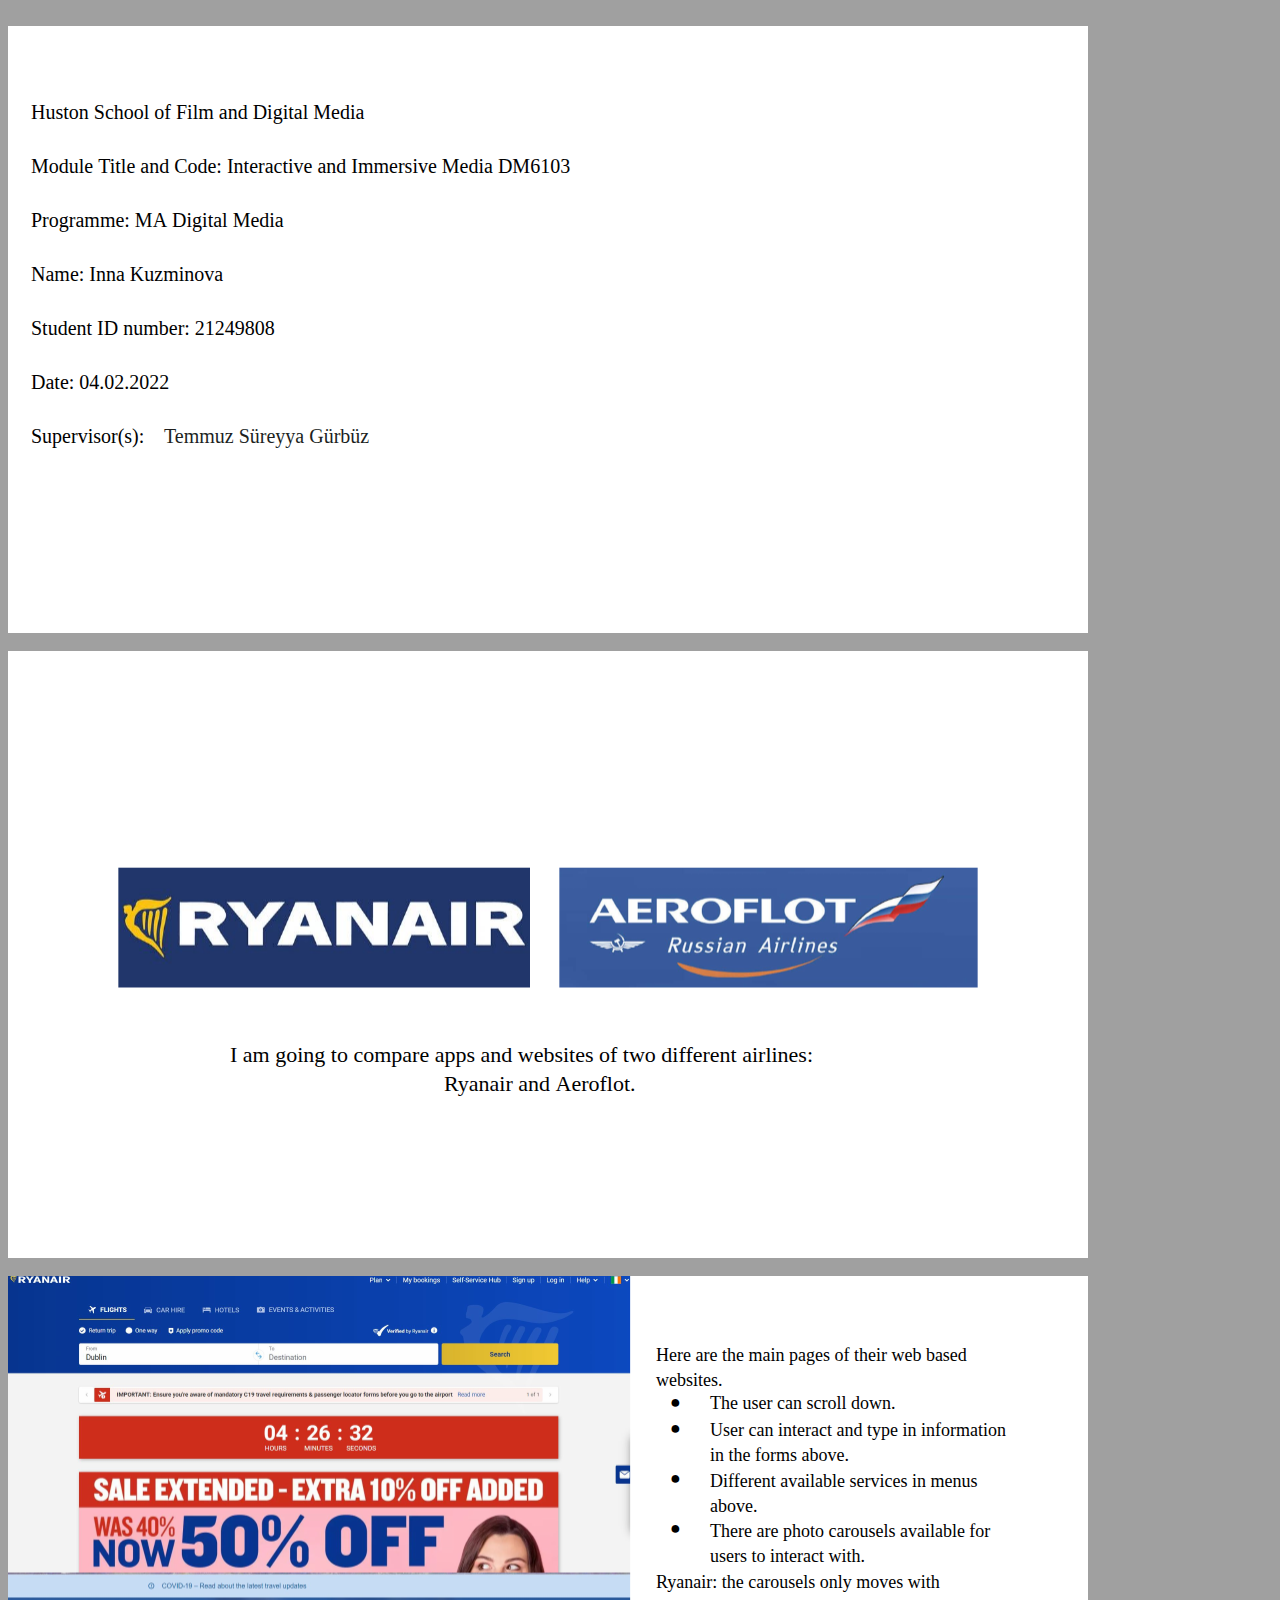
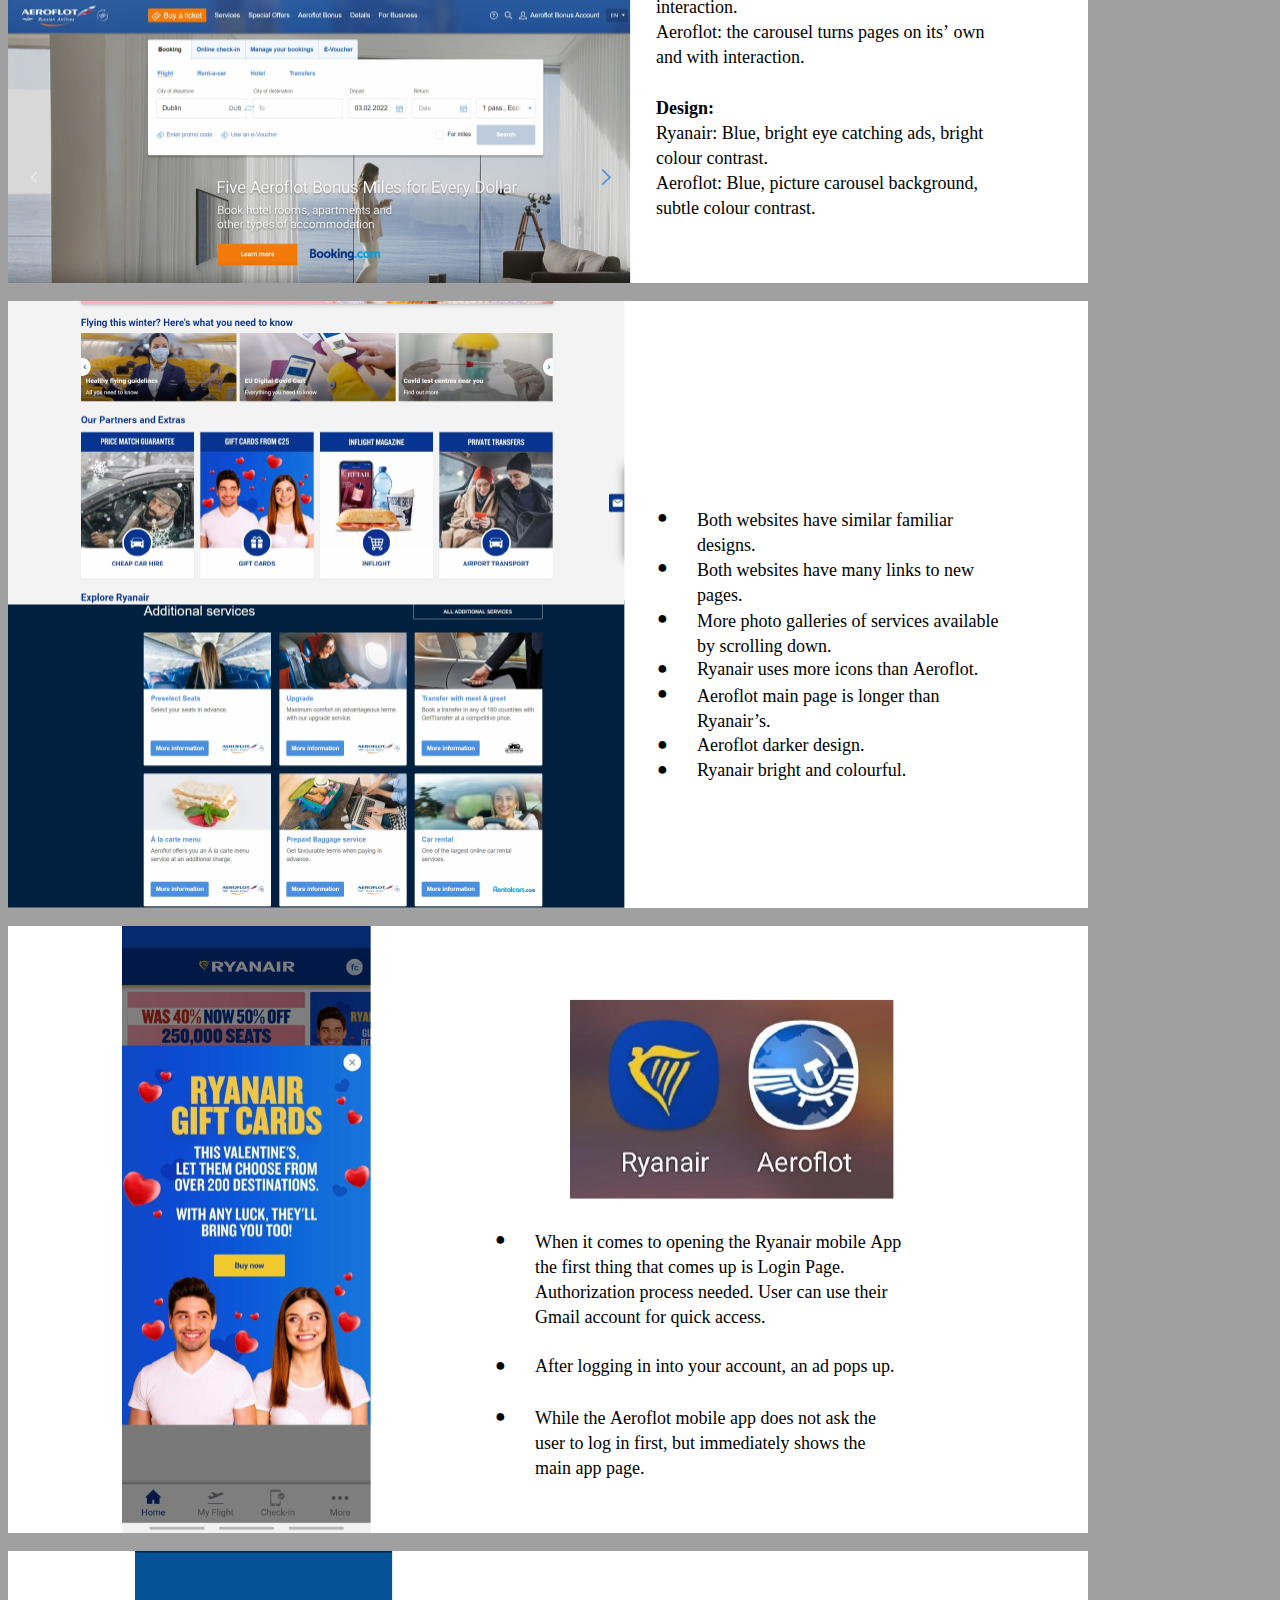
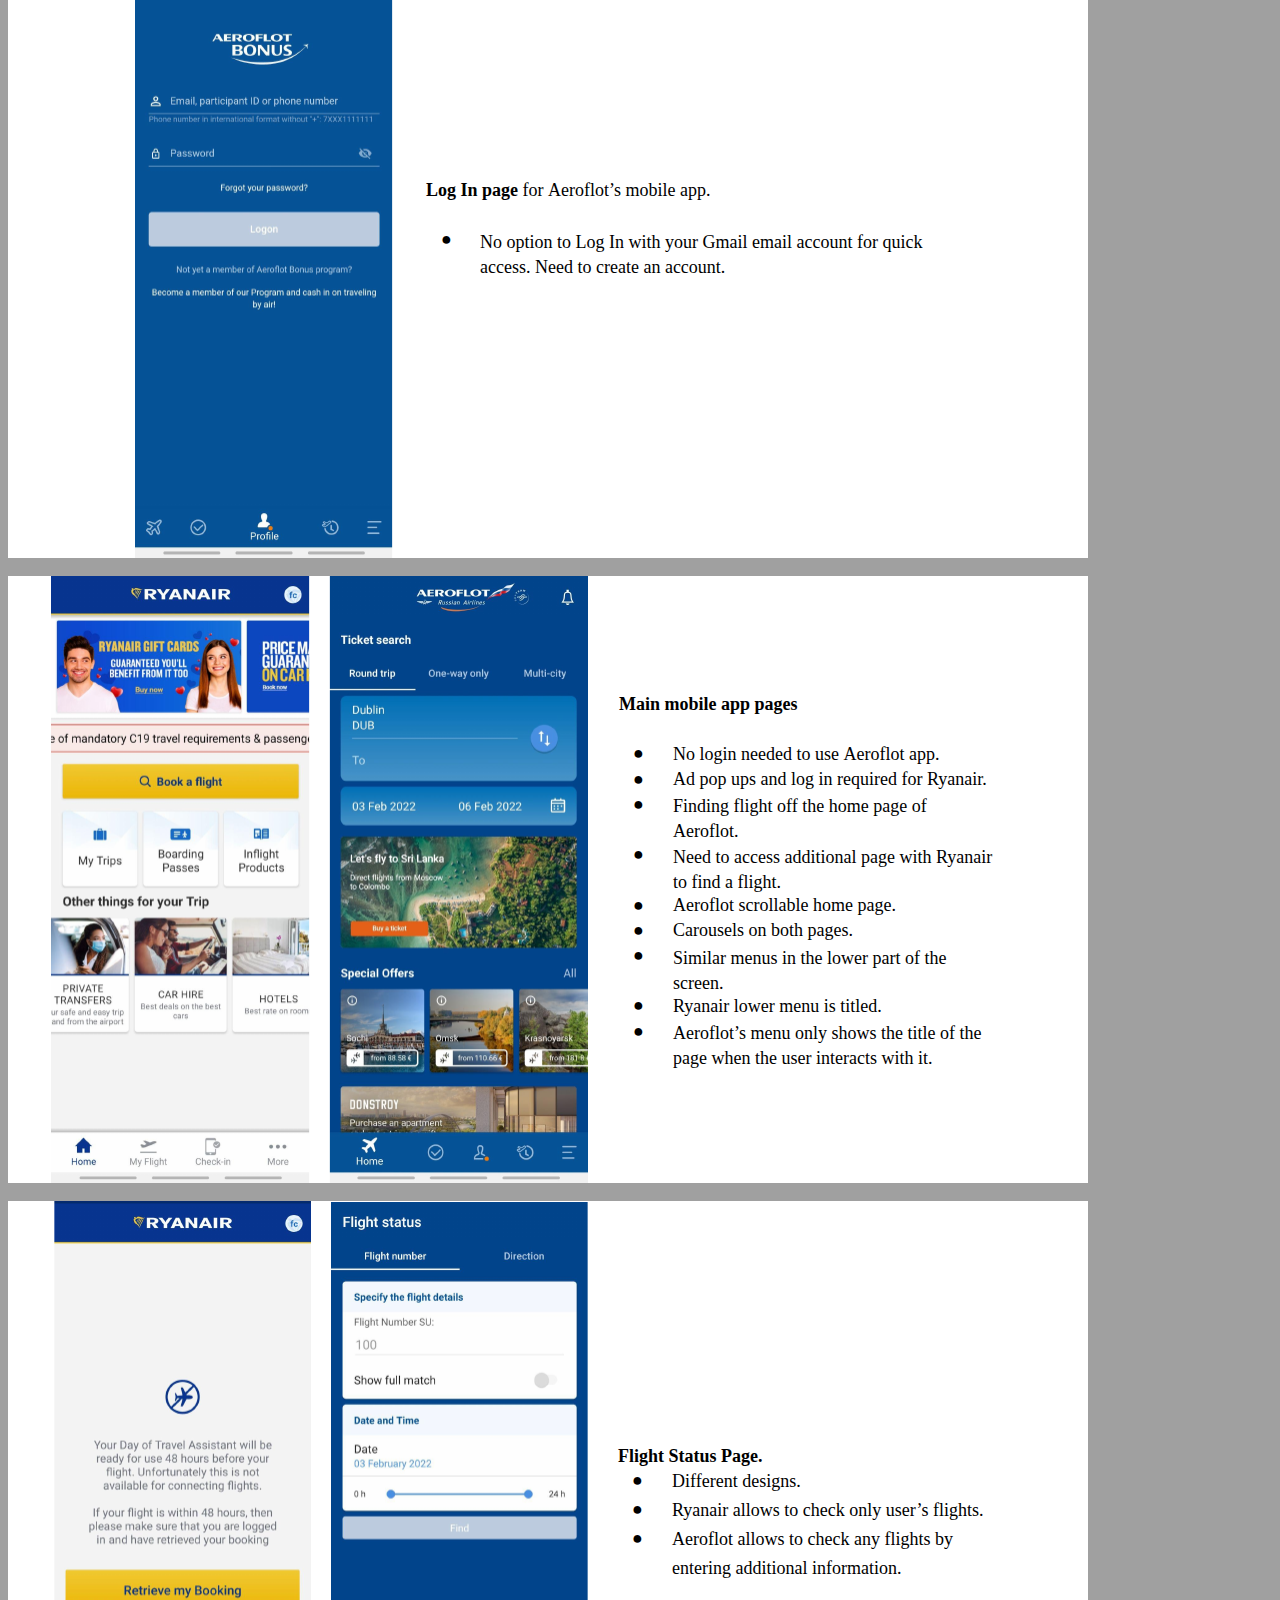
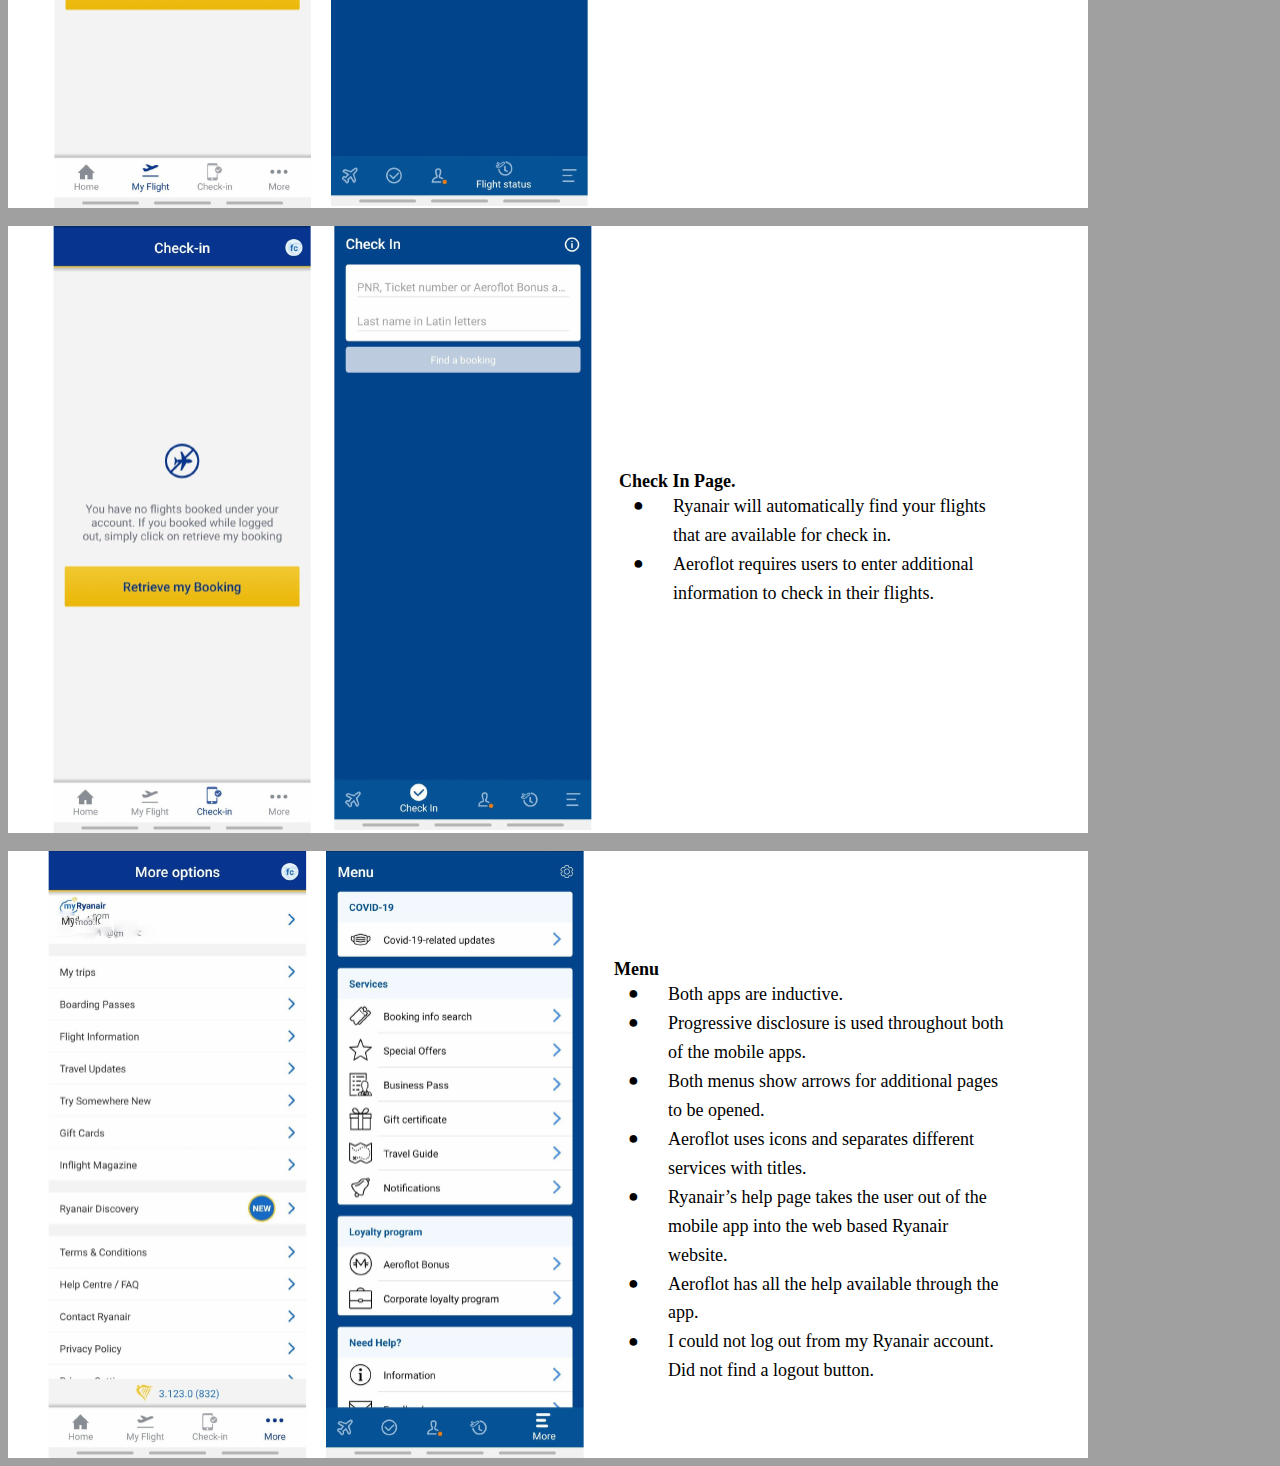
<file: Assignment 1/index.html>
<!DOCTYPE html>
<html xmlns="http://www.w3.org/1999/xhtml" lang="" xml:lang="">
<head>
<title></title>

<meta http-equiv="Content-Type" content="text/html; charset=UTF-8"/>
 <br/>
<style type="text/css">
<!--
	p {margin: 0; padding: 0;}	.ft10{font-size:20px;font-family:Times;color:#000000;}
	.ft11{font-size:20px;font-family:Times;color:#201f1e;}
-->
</style>
</head>
<body bgcolor="#A0A0A0" vlink="blue" link="blue">
<div id="page1-div" style="position:relative;width:1080px;height:607px;">
<img width="1080" height="607" src="target001.png" alt="background image"/>
<p style="position:absolute;top:75px;left:23px;white-space:nowrap" class="ft10">Huston School of Film and Digital Media</p>
<p style="position:absolute;top:129px;left:23px;white-space:nowrap" class="ft10">Module&#160;Title and Code: Interactive and Immersive Media DM6103</p>
<p style="position:absolute;top:183px;left:23px;white-space:nowrap" class="ft10">Programme: MA&#160;Digital Media</p>
<p style="position:absolute;top:237px;left:23px;white-space:nowrap" class="ft10">Name: Inna Kuzminova</p>
<p style="position:absolute;top:291px;left:23px;white-space:nowrap" class="ft10">Student ID number: 21249808</p>
<p style="position:absolute;top:345px;left:23px;white-space:nowrap" class="ft10">Date: 04.02.2022</p>
<p style="position:absolute;top:399px;left:23px;white-space:nowrap" class="ft10">Supervisor(s):&#160;</p>
<p style="position:absolute;top:399px;left:156px;white-space:nowrap" class="ft11">Temmuz Süreyya Gürbüz</p>
</div>
</body>
</html>
<!DOCTYPE html>
<html xmlns="http://www.w3.org/1999/xhtml" lang="" xml:lang="">
<head>
<title></title>

<meta http-equiv="Content-Type" content="text/html; charset=UTF-8"/>
 <br/>
<style type="text/css">
<!--
	p {margin: 0; padding: 0;}	.ft20{font-size:22px;font-family:Times;color:#000000;}
-->
</style>
</head>
<body bgcolor="#A0A0A0" vlink="blue" link="blue">
<div id="page2-div" style="position:relative;width:1080px;height:607px;">
<img width="1080" height="607" src="target002.png" alt="background image"/>
<p style="position:absolute;top:391px;left:222px;white-space:nowrap" class="ft20">I am going to compare apps and websites of two different airlines:&#160;</p>
<p style="position:absolute;top:420px;left:436px;white-space:nowrap" class="ft20">Ryanair and&#160;Aeroflot.&#160;</p>
</div>
</body>
</html>
<!DOCTYPE html>
<html xmlns="http://www.w3.org/1999/xhtml" lang="" xml:lang="">
<head>
<title></title>

<meta http-equiv="Content-Type" content="text/html; charset=UTF-8"/>
 <br/>
<style type="text/css">
<!--
	p {margin: 0; padding: 0;}	.ft30{font-size:18px;font-family:Times;color:#000000;}
	.ft31{font-size:18px;font-family:Times;color:#000000;}
	.ft32{font-size:18px;line-height:25px;font-family:Times;color:#000000;}
	.ft33{font-size:18px;line-height:24px;font-family:Times;color:#000000;}
-->
</style>
</head>
<body bgcolor="#A0A0A0" vlink="blue" link="blue">
<div id="page3-div" style="position:relative;width:1080px;height:607px;">
<img width="1080" height="607" src="target003.png" alt="background image"/>
<p style="position:absolute;top:67px;left:648px;white-space:nowrap" class="ft32">Here are the main pages of their web based&#160;<br/>websites.&#160;</p>
<p style="position:absolute;top:116px;left:662px;white-space:nowrap" class="ft30">●</p>
<p style="position:absolute;top:117px;left:702px;white-space:nowrap" class="ft30">The user can scroll down.</p>
<p style="position:absolute;top:142px;left:662px;white-space:nowrap" class="ft30">●</p>
<p style="position:absolute;top:142px;left:702px;white-space:nowrap" class="ft32">User can interact and type in information&#160;<br/>in the forms above.</p>
<p style="position:absolute;top:192px;left:662px;white-space:nowrap" class="ft30">●</p>
<p style="position:absolute;top:193px;left:702px;white-space:nowrap" class="ft32">Different available services in menus&#160;<br/>above.&#160;</p>
<p style="position:absolute;top:242px;left:662px;white-space:nowrap" class="ft30">●</p>
<p style="position:absolute;top:243px;left:702px;white-space:nowrap" class="ft32">There are photo carousels available for&#160;<br/>users to interact with.</p>
<p style="position:absolute;top:294px;left:648px;white-space:nowrap" class="ft32">Ryanair: the carousels only moves with&#160;<br/>interaction.<br/>Aeroflot: the carousel turns pages on its’&#160;own&#160;<br/>and with interaction.</p>
<p style="position:absolute;top:420px;left:648px;white-space:nowrap" class="ft32"><b>Design:<br/></b>Ryanair: Blue, bright eye catching ads, bright&#160;<br/>colour contrast.<br/>Aeroflot: Blue, picture carousel background,&#160;<br/>subtle colour contrast.</p>
</div>
</body>
</html>
<!DOCTYPE html>
<html xmlns="http://www.w3.org/1999/xhtml" lang="" xml:lang="">
<head>
<title></title>

<meta http-equiv="Content-Type" content="text/html; charset=UTF-8"/>
 <br/>
<style type="text/css">
<!--
	p {margin: 0; padding: 0;}	.ft40{font-size:18px;font-family:Times;color:#000000;}
	.ft41{font-size:18px;line-height:25px;font-family:Times;color:#000000;}
-->
</style>
</head>
<body bgcolor="#A0A0A0" vlink="blue" link="blue">
<div id="page4-div" style="position:relative;width:1080px;height:607px;">
<img width="1080" height="607" src="target004.png" alt="background image"/>
<p style="position:absolute;top:206px;left:649px;white-space:nowrap" class="ft40">●</p>
<p style="position:absolute;top:207px;left:689px;white-space:nowrap" class="ft41">Both websites have similar familiar&#160;<br/>designs.</p>
<p style="position:absolute;top:256px;left:649px;white-space:nowrap" class="ft40">●</p>
<p style="position:absolute;top:257px;left:689px;white-space:nowrap" class="ft41">Both websites have many links to new&#160;<br/>pages.</p>
<p style="position:absolute;top:307px;left:649px;white-space:nowrap" class="ft40">●</p>
<p style="position:absolute;top:308px;left:689px;white-space:nowrap" class="ft41">More photo galleries of services available&#160;<br/>by scrolling down.&#160;</p>
<p style="position:absolute;top:357px;left:649px;white-space:nowrap" class="ft40">●</p>
<p style="position:absolute;top:358px;left:689px;white-space:nowrap" class="ft40">Ryanair uses more icons than&#160;Aeroflot.</p>
<p style="position:absolute;top:382px;left:649px;white-space:nowrap" class="ft40">●</p>
<p style="position:absolute;top:383px;left:689px;white-space:nowrap" class="ft41">Aeroflot main page is longer than&#160;<br/>Ryanair’s.</p>
<p style="position:absolute;top:433px;left:649px;white-space:nowrap" class="ft40">●</p>
<p style="position:absolute;top:434px;left:689px;white-space:nowrap" class="ft40">Aeroflot darker design.</p>
<p style="position:absolute;top:458px;left:649px;white-space:nowrap" class="ft40">●</p>
<p style="position:absolute;top:459px;left:689px;white-space:nowrap" class="ft40">Ryanair bright and colourful.</p>
</div>
</body>
</html>
<!DOCTYPE html>
<html xmlns="http://www.w3.org/1999/xhtml" lang="" xml:lang="">
<head>
<title></title>

<meta http-equiv="Content-Type" content="text/html; charset=UTF-8"/>
 <br/>
<style type="text/css">
<!--
	p {margin: 0; padding: 0;}	.ft50{font-size:18px;font-family:Times;color:#000000;}
	.ft51{font-size:18px;line-height:25px;font-family:Times;color:#000000;}
-->
</style>
</head>
<body bgcolor="#A0A0A0" vlink="blue" link="blue">
<div id="page5-div" style="position:relative;width:1080px;height:607px;">
<img width="1080" height="607" src="target005.png" alt="background image"/>
<p style="position:absolute;top:303px;left:487px;white-space:nowrap" class="ft50">●</p>
<p style="position:absolute;top:304px;left:527px;white-space:nowrap" class="ft51">When it comes to opening the Ryanair mobile&#160;App&#160;<br/>the first thing that comes up is Login Page.&#160;<br/>Authorization process needed. User can use their&#160;<br/>Gmail account for quick access.</p>
<p style="position:absolute;top:429px;left:487px;white-space:nowrap" class="ft50">●</p>
<p style="position:absolute;top:430px;left:527px;white-space:nowrap" class="ft50">After logging in into your account, an ad pops up.</p>
<p style="position:absolute;top:480px;left:487px;white-space:nowrap" class="ft50">●</p>
<p style="position:absolute;top:480px;left:527px;white-space:nowrap" class="ft51">While the&#160;Aeroflot mobile app does not ask the&#160;<br/>user to log in first, but immediately shows the&#160;<br/>main app page.</p>
</div>
</body>
</html>
<!DOCTYPE html>
<html xmlns="http://www.w3.org/1999/xhtml" lang="" xml:lang="">
<head>
<title></title>

<meta http-equiv="Content-Type" content="text/html; charset=UTF-8"/>
 <br/>
<style type="text/css">
<!--
	p {margin: 0; padding: 0;}	.ft60{font-size:18px;font-family:Times;color:#000000;}
	.ft61{font-size:18px;font-family:Times;color:#000000;}
	.ft62{font-size:18px;line-height:25px;font-family:Times;color:#000000;}
-->
</style>
</head>
<body bgcolor="#A0A0A0" vlink="blue" link="blue">
<div id="page6-div" style="position:relative;width:1080px;height:607px;">
<img width="1080" height="607" src="target006.png" alt="background image"/>
<p style="position:absolute;top:229px;left:418px;white-space:nowrap" class="ft60"><b>Log In page</b>&#160;for&#160;Aeroflot’s mobile app.</p>
<p style="position:absolute;top:278px;left:433px;white-space:nowrap" class="ft61">●</p>
<p style="position:absolute;top:279px;left:472px;white-space:nowrap" class="ft62">No option to Log In with your Gmail email account for quick&#160;<br/>access. Need to create an account.</p>
</div>
</body>
</html>
<!DOCTYPE html>
<html xmlns="http://www.w3.org/1999/xhtml" lang="" xml:lang="">
<head>
<title></title>

<meta http-equiv="Content-Type" content="text/html; charset=UTF-8"/>
 <br/>
<style type="text/css">
<!--
	p {margin: 0; padding: 0;}	.ft70{font-size:18px;font-family:Times;color:#000000;}
	.ft71{font-size:18px;font-family:Times;color:#000000;}
	.ft72{font-size:18px;line-height:25px;font-family:Times;color:#000000;}
-->
</style>
</head>
<body bgcolor="#A0A0A0" vlink="blue" link="blue">
<div id="page7-div" style="position:relative;width:1080px;height:607px;">
<img width="1080" height="607" src="target007.png" alt="background image"/>
<p style="position:absolute;top:118px;left:611px;white-space:nowrap" class="ft70"><b>Main mobile app pages</b></p>
<p style="position:absolute;top:167px;left:625px;white-space:nowrap" class="ft71">●</p>
<p style="position:absolute;top:168px;left:665px;white-space:nowrap" class="ft71">No login needed to use&#160;Aeroflot app.</p>
<p style="position:absolute;top:193px;left:625px;white-space:nowrap" class="ft71">●</p>
<p style="position:absolute;top:193px;left:665px;white-space:nowrap" class="ft71">Ad pop ups and log in required for Ryanair.</p>
<p style="position:absolute;top:218px;left:625px;white-space:nowrap" class="ft71">●</p>
<p style="position:absolute;top:218px;left:665px;white-space:nowrap" class="ft72">Finding flight off the home page of&#160;<br/>Aeroflot.</p>
<p style="position:absolute;top:268px;left:625px;white-space:nowrap" class="ft71">●</p>
<p style="position:absolute;top:269px;left:665px;white-space:nowrap" class="ft72">Need to access additional page with Ryanair&#160;<br/>to find a flight.</p>
<p style="position:absolute;top:319px;left:625px;white-space:nowrap" class="ft71">●</p>
<p style="position:absolute;top:319px;left:665px;white-space:nowrap" class="ft71">Aeroflot scrollable home page.</p>
<p style="position:absolute;top:344px;left:625px;white-space:nowrap" class="ft71">●</p>
<p style="position:absolute;top:344px;left:665px;white-space:nowrap" class="ft71">Carousels on both pages.</p>
<p style="position:absolute;top:369px;left:625px;white-space:nowrap" class="ft71">●</p>
<p style="position:absolute;top:370px;left:665px;white-space:nowrap" class="ft72">Similar menus in the lower part of the&#160;<br/>screen.</p>
<p style="position:absolute;top:419px;left:625px;white-space:nowrap" class="ft71">●</p>
<p style="position:absolute;top:420px;left:665px;white-space:nowrap" class="ft71">Ryanair lower menu is titled.</p>
<p style="position:absolute;top:445px;left:625px;white-space:nowrap" class="ft71">●</p>
<p style="position:absolute;top:445px;left:665px;white-space:nowrap" class="ft72">Aeroflot’s menu only shows the title of the&#160;<br/>page when the user interacts with it.</p>
</div>
</body>
</html>
<!DOCTYPE html>
<html xmlns="http://www.w3.org/1999/xhtml" lang="" xml:lang="">
<head>
<title></title>

<meta http-equiv="Content-Type" content="text/html; charset=UTF-8"/>
 <br/>
<style type="text/css">
<!--
	p {margin: 0; padding: 0;}	.ft80{font-size:18px;font-family:Times;color:#000000;}
	.ft81{font-size:18px;font-family:Times;color:#000000;}
-->
</style>
</head>
<body bgcolor="#A0A0A0" vlink="blue" link="blue">
<div id="page8-div" style="position:relative;width:1080px;height:607px;">
<img width="1080" height="607" src="target008.png" alt="background image"/>
<p style="position:absolute;top:245px;left:610px;white-space:nowrap" class="ft80"><b>Flight Status Page.</b></p>
<p style="position:absolute;top:269px;left:624px;white-space:nowrap" class="ft81">●</p>
<p style="position:absolute;top:270px;left:664px;white-space:nowrap" class="ft81">Different designs.</p>
<p style="position:absolute;top:298px;left:624px;white-space:nowrap" class="ft81">●</p>
<p style="position:absolute;top:299px;left:664px;white-space:nowrap" class="ft81">Ryanair allows to check only user’s flights.</p>
<p style="position:absolute;top:327px;left:624px;white-space:nowrap" class="ft81">●</p>
<p style="position:absolute;top:328px;left:664px;white-space:nowrap" class="ft81">Aeroflot allows to check any flights by&#160;</p>
<p style="position:absolute;top:357px;left:664px;white-space:nowrap" class="ft81">entering additional information.</p>
</div>
</body>
</html>
<!DOCTYPE html>
<html xmlns="http://www.w3.org/1999/xhtml" lang="" xml:lang="">
<head>
<title></title>

<meta http-equiv="Content-Type" content="text/html; charset=UTF-8"/>
 <br/>
<style type="text/css">
<!--
	p {margin: 0; padding: 0;}	.ft90{font-size:18px;font-family:Times;color:#000000;}
	.ft91{font-size:18px;font-family:Times;color:#000000;}
-->
</style>
</head>
<body bgcolor="#A0A0A0" vlink="blue" link="blue">
<div id="page9-div" style="position:relative;width:1080px;height:607px;">
<img width="1080" height="607" src="target009.png" alt="background image"/>
<p style="position:absolute;top:245px;left:611px;white-space:nowrap" class="ft90"><b>Check In Page.</b></p>
<p style="position:absolute;top:269px;left:625px;white-space:nowrap" class="ft91">●</p>
<p style="position:absolute;top:270px;left:665px;white-space:nowrap" class="ft91">Ryanair will automatically find your flights&#160;</p>
<p style="position:absolute;top:299px;left:665px;white-space:nowrap" class="ft91">that are available for check in.</p>
<p style="position:absolute;top:327px;left:625px;white-space:nowrap" class="ft91">●</p>
<p style="position:absolute;top:328px;left:665px;white-space:nowrap" class="ft91">Aeroflot requires users to enter additional&#160;</p>
<p style="position:absolute;top:357px;left:665px;white-space:nowrap" class="ft91">information to check in their flights.</p>
</div>
</body>
</html>
<!DOCTYPE html>
<html xmlns="http://www.w3.org/1999/xhtml" lang="" xml:lang="">
<head>
<title></title>

<meta http-equiv="Content-Type" content="text/html; charset=UTF-8"/>
 <br/>
<style type="text/css">
<!--
	p {margin: 0; padding: 0;}	.ft100{font-size:18px;font-family:Times;color:#000000;}
	.ft101{font-size:18px;font-family:Times;color:#000000;}
-->
</style>
</head>
<body bgcolor="#A0A0A0" vlink="blue" link="blue">
<div id="page10-div" style="position:relative;width:1080px;height:607px;">
<img width="1080" height="607" src="target010.png" alt="background image"/>
<p style="position:absolute;top:108px;left:606px;white-space:nowrap" class="ft100"><b>Menu</b></p>
<p style="position:absolute;top:132px;left:620px;white-space:nowrap" class="ft101">●</p>
<p style="position:absolute;top:133px;left:660px;white-space:nowrap" class="ft101">Both apps are inductive.</p>
<p style="position:absolute;top:161px;left:620px;white-space:nowrap" class="ft101">●</p>
<p style="position:absolute;top:162px;left:660px;white-space:nowrap" class="ft101">Progressive disclosure is used throughout both&#160;</p>
<p style="position:absolute;top:191px;left:660px;white-space:nowrap" class="ft101">of the mobile apps.</p>
<p style="position:absolute;top:219px;left:620px;white-space:nowrap" class="ft101">●</p>
<p style="position:absolute;top:220px;left:660px;white-space:nowrap" class="ft101">Both menus show arrows for additional pages&#160;</p>
<p style="position:absolute;top:249px;left:660px;white-space:nowrap" class="ft101">to be opened.</p>
<p style="position:absolute;top:277px;left:620px;white-space:nowrap" class="ft101">●</p>
<p style="position:absolute;top:278px;left:660px;white-space:nowrap" class="ft101">Aeroflot uses icons and separates different&#160;</p>
<p style="position:absolute;top:307px;left:660px;white-space:nowrap" class="ft101">services with titles.</p>
<p style="position:absolute;top:335px;left:620px;white-space:nowrap" class="ft101">●</p>
<p style="position:absolute;top:336px;left:660px;white-space:nowrap" class="ft101">Ryanair’s help page takes the user out of the&#160;</p>
<p style="position:absolute;top:365px;left:660px;white-space:nowrap" class="ft101">mobile app into the web based Ryanair&#160;</p>
<p style="position:absolute;top:394px;left:660px;white-space:nowrap" class="ft101">website.</p>
<p style="position:absolute;top:422px;left:620px;white-space:nowrap" class="ft101">●</p>
<p style="position:absolute;top:423px;left:660px;white-space:nowrap" class="ft101">Aeroflot has all the help available through the&#160;</p>
<p style="position:absolute;top:451px;left:660px;white-space:nowrap" class="ft101">app.</p>
<p style="position:absolute;top:480px;left:620px;white-space:nowrap" class="ft101">●</p>
<p style="position:absolute;top:480px;left:660px;white-space:nowrap" class="ft101">I could not log out from my Ryanair account.&#160;</p>
<p style="position:absolute;top:509px;left:660px;white-space:nowrap" class="ft101">Did not find a logout button.</p>
</div>
</body>
</html>
</file>
